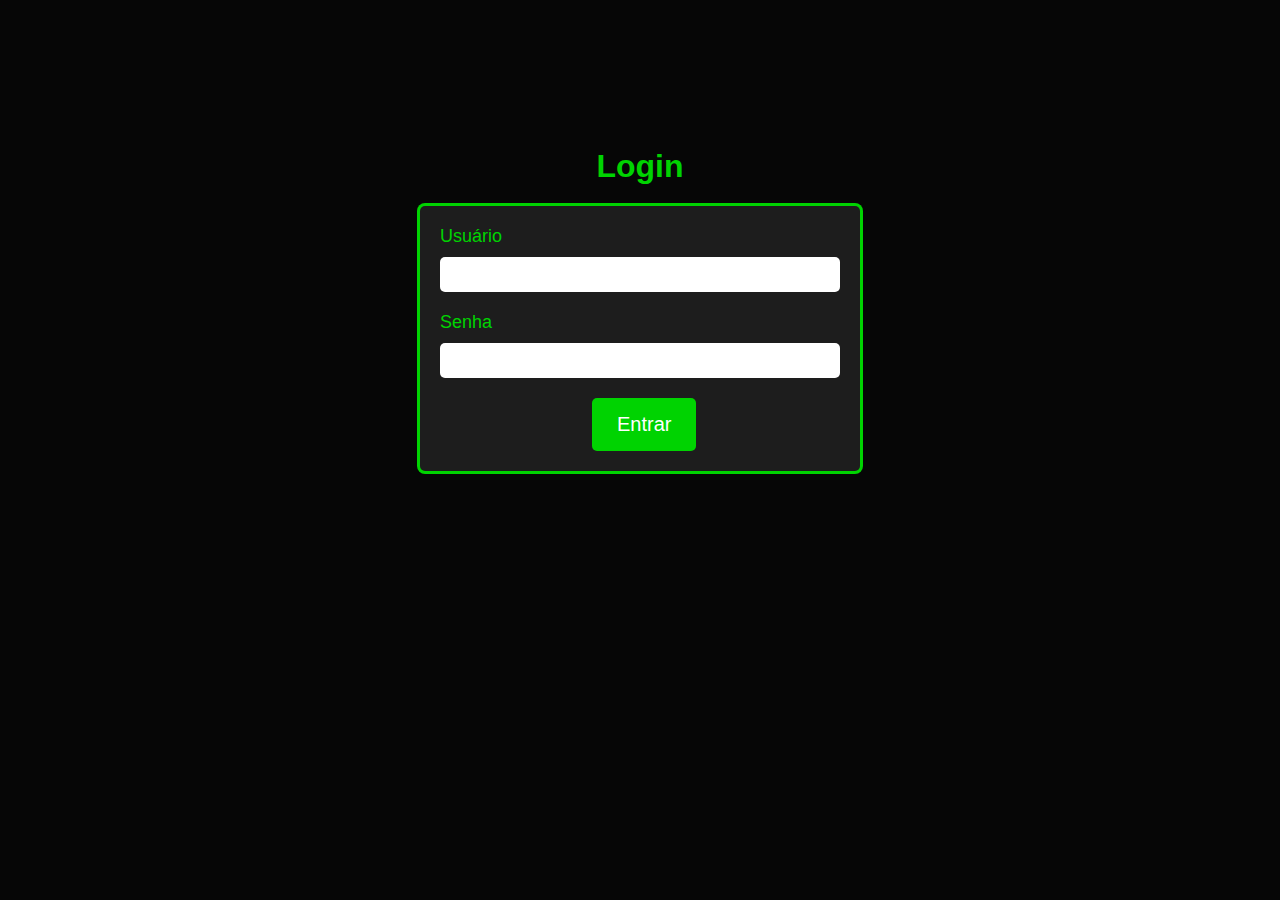
<file: index.html>
<!DOCTYPE html>
<html lang="pt-br">

<head>
    <meta charset="UTF-8">
    <meta http-equiv="X-UA-Compatible" content="IE=edge">
    <meta name="viewport" content="width=device-width, initial-scale=1.0">
    <title>Entrar</title>
    <link rel="stylesheet" href="style.css">
</head>

<body>
    <h1 class="login">Login</h1>
    <form>
        <label for="username">Usuário</label>
        <input type="text" id="username" name="username" required>

        <label for="password">Senha</label>
        <input type="password" id="password" name="password" required>

        <button type="submit">Entrar</button>
    </form>

    <div id="error-message"></div>

    <script src="script.js"></script>
</body>

</html>
</file>
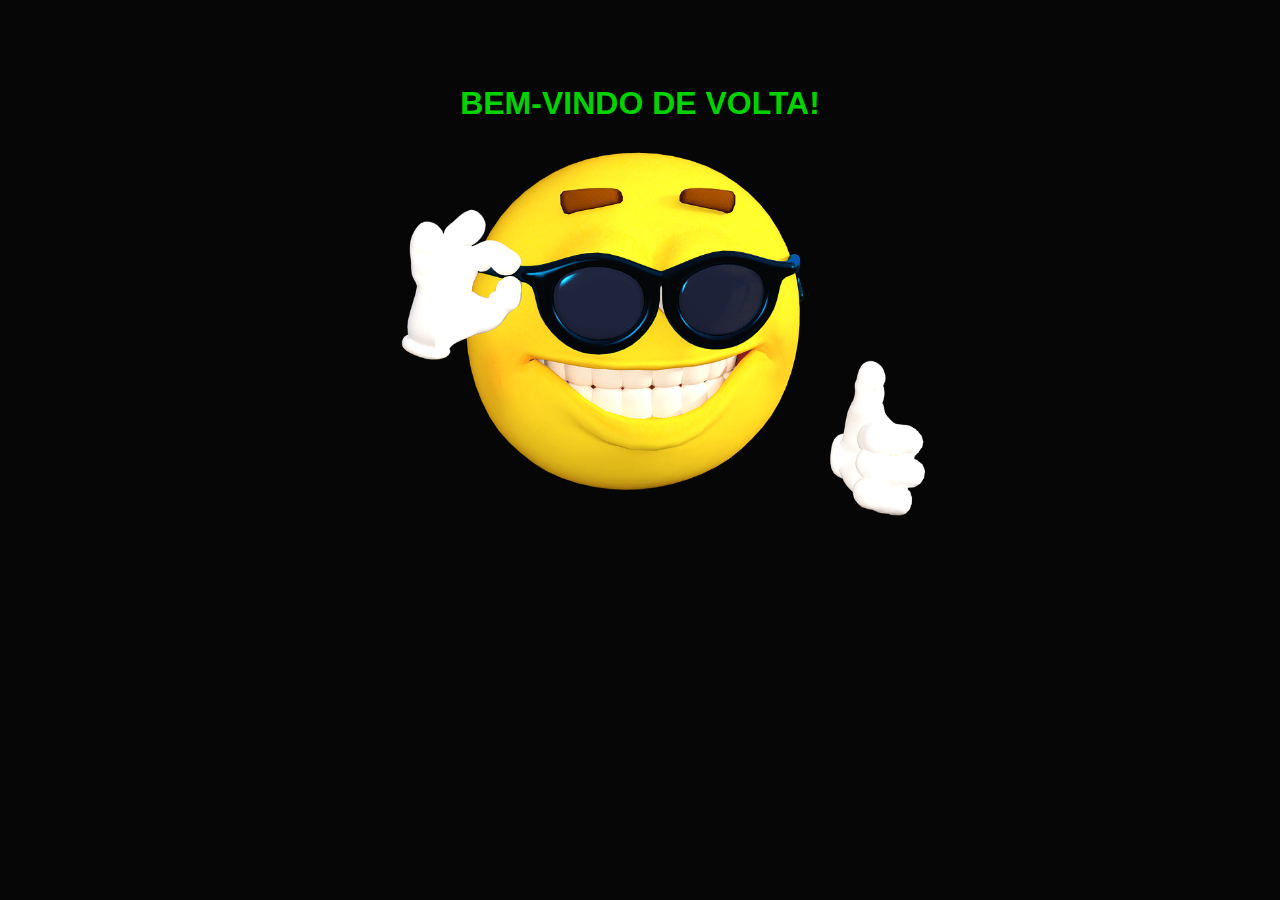
<file: user.html>
<!DOCTYPE html>
<html lang="pt-br">
<head>
    <meta charset="UTF-8">
    <meta http-equiv="X-UA-Compatible" content="IE=edge">
    <meta name="viewport" content="width=device-width, initial-scale=1.0">
    <title>Bem Vindo</title>
    <link rel="stylesheet" href="style.css">
</head>
<body>
    
    <h1>
        BEM-VINDO DE VOLTA!
    </h1>
    <img src="joia.png" alt="JOIA">


</body>
</html>
</file>
<file: style.css>
body {
    font-family: Arial, sans-serif;
    background-color: rgb(6, 6, 6);
    padding: 0;
}

h1 {
    text-align: center;
    color: rgb(0, 211, 1);
    padding-top: 5%;
}

.login{
    padding-top: 10%;
}

form {
    background-color: rgb(29, 29, 29);
    padding: 20px;
    border-radius: 5px;
    box-shadow: 0 0 0 3px rgb(0, 211, 1);
    max-width: 400px;
    margin: 0 auto;
}

label {
    display: block;
    margin-bottom: 10px;
    color: rgb(0, 211, 1);
    font-size: large;
}

input {
    display: block;
    width: 95%;
    padding: 10px;
    margin-bottom: 20px;
    border-radius: 5px;
    border: none;
    background-color: rgb(255, 255, 255);
}

button {
    background-color: rgb(0, 211, 1);
    color: rgb(255, 255, 255);
    border: none;
    border-radius: 5px;
    padding: 15px 25px;
    margin-left: 38%;
    cursor: pointer;
    font-size: 20px;
}

button:hover {
    background-color: rgb(76, 204, 76);
    color: rgb(54, 106, 53);
}

#error-message {
    color: red;
    margin-top: 20px;
    text-align: center;
}

img{
    width: 50%;
    margin-left: 25%;
}
</file>
